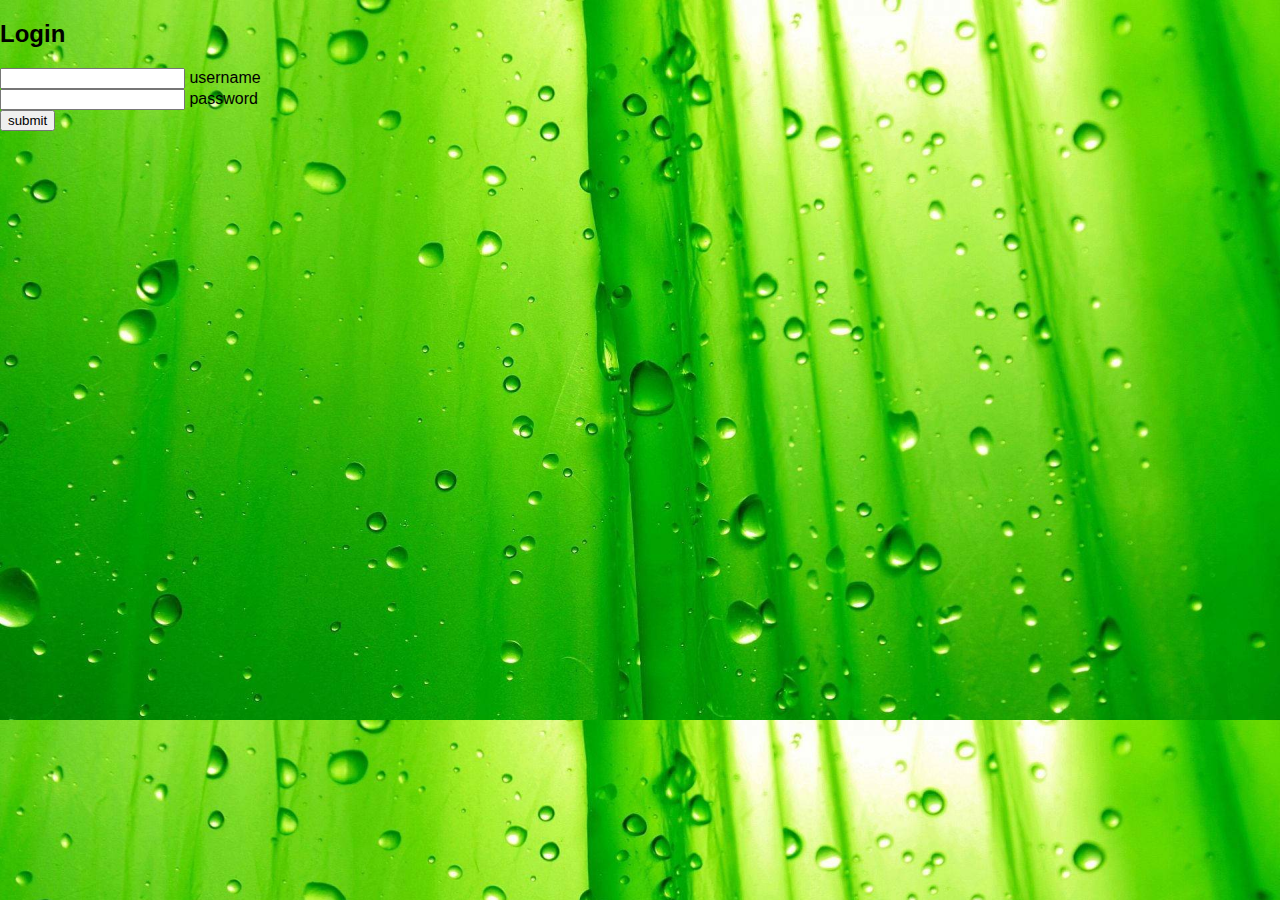
<file: green form/erdform/index.html>
<!DOCTYPE html>
<html>
    <head>
        <title>Placeholder Text login form</title>
        <meta charset=UTF-8">
        <link rel="stylesheet" href="main.css">

    </head>

<body>
<div class="box">
    <h2>Login</h2>

    <form >
        <div class="inputBox">
            <input type="text" name="" required="">
            <label>username</label>
        </div>

        <div class="inputBox">
            <input type="password" name="" required="">
            <label>password</label>
        </div>
        <input type="submit" name="" value="submit">
    </form>
</div>    








</body>
</html>
</file>
<file: green form/erdform/main.css>
body {
    margin: 0;
    padding: 0;
    font-family:  sans-serif;
    background: linear-gradient(rgba(0, 0, 0, 0.5), rgba(0, 0, 0, 0.5)), url('images/green.jpg');
    background-size:  cover;
}

.box {
    position: absolute;
}
</file>
